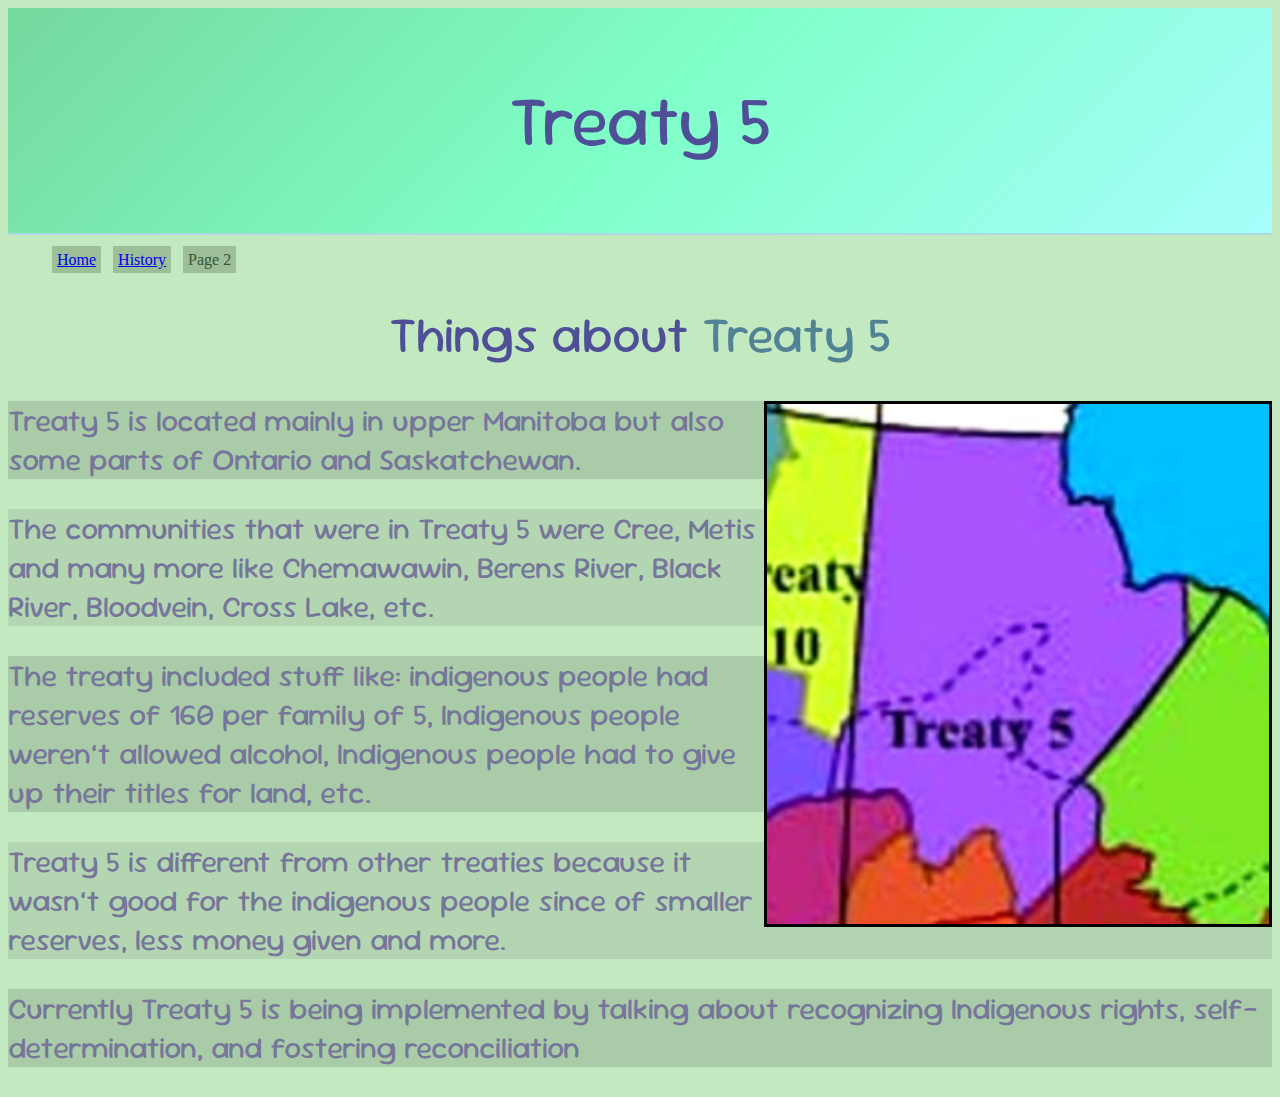
<file: index.html>
<!--
Name: Gabs
Course: Web Development
Teacher: You (Ms. Hoitink)
School: PTC
Last date modified: 3/20/2025 (march 20th, 2025)
-->
<!DOCTYPE html>
<html lang="en-us">
<head>
    <meta charset="utf-8"> 
    <meta name="viewport" content="inital-scale=1.0. user-scalableyes"/>
    <title>Treaty 5</title>
    <link rel="preconnect" href="https://fonts.googleapis.com">
<link rel="preconnect" href="https://fonts.gstatic.com" crossorigin>
<link href="https://fonts.googleapis.com/css2?family=Sour+Gummy:ital,wght@0,100..900;1,100..900&display=swap" rel="stylesheet">
<!--this links my external CSS into my web page-->
<link rel="stylesheet" href="kirbo.css"/>
</head>
<!--classes are used to apply a style to stuff-->
<body>
    <style>
    .GayAf {
        background: linear-gradient(135deg, #75d89d, #7fffc8, #a6fefb);
        padding: 20px 10px;
        text-align: center;
        border-bottom:2px solid #ADD8E6;
        box-shadow: 0 4px 8px #acd7e6(0, 0, 0, 0.5);
    }
        .Goob {
            text-align: center;
        }
        .WONDERHOY {
            text-align: end;
            float:right;
        }
        border {
            color: rgba(0, 0, 0, 0.249);
        }
body {
    background-color: #c2e9bf;
}
.sour-gummy-uniquifier {
  font-family: "Sour Gummy", sans-serif;
  font-optical-sizing: auto;
  font-weight: 100;
  font-style: normal;
  font-variation-settings:
    "wdth" 100;
}
</style>
<!--this is a semantic tag-->
<header style="background-color: #ADD8E6" class="GayAf">
<h1 class="sour-gummy-uniquifier" style="text-align: center;"><strong>Treaty 5</strong></h1>
</header>
<nav>
    <ul>
        <li id="nav-link"><a href="index.html">Home</a></li>
        <li id="nav-link"><a href="history.html">History</a></li>
        <li id="nav-link">Page 2</li>
    </ul>
</nav>
<!--the div tag is used to style a specific area -->
<div class="Goob">
<h1 class="sour-gummy-uniquifier" style="font-size: 50px;"><strong>Things about <span style="color: #518394;">Treaty 5</span></strong></h1>
</div> 
<img src="Say-Cheeze!/map..PNG" height="520px" height="auto" border="3" title="Treaty 5 map" alt="a map of treaty 5 which is in upper Manitoba and parts of Ontario and Saskatchewan" class="WONDERHOY">
<p class="sour-gummy-uniquifier" style="background-color:#a9cba7 ;"><strong>Treaty 5 is located mainly in upper Manitoba but also some parts of Ontario and Saskatchewan.  </strong></p>
<p class="sour-gummy-uniquifier" style="background-color:#b3d5b1 ;"><strong>The communities that were in Treaty 5  were Cree, Metis and many more like Chemawawin, Berens River, Black River, Bloodvein, Cross Lake, etc.</strong></p>
<p class="sour-gummy-uniquifier" style="background-color:#a9cba7 ;"><strong>The treaty included stuff like: indigenous people had reserves of 160 per family of 5, Indigenous people weren’t allowed alcohol, Indigenous people had to give up their titles for land, etc.</strong></p>
<p class="sour-gummy-uniquifier" style="background-color:#b3d5b1 ;"><strong>Treaty 5 is different from other treaties because it wasn’t good for the indigenous people since of smaller reserves, less money given and more. </strong></p>
<p class="sour-gummy-uniquifier" style="background-color:#a9cba7 ;"><strong>Currently Treaty 5 is being implemented by talking about recognizing Indigenous rights, self-determination, and fostering reconciliation </strong></p>
</body>
</file>
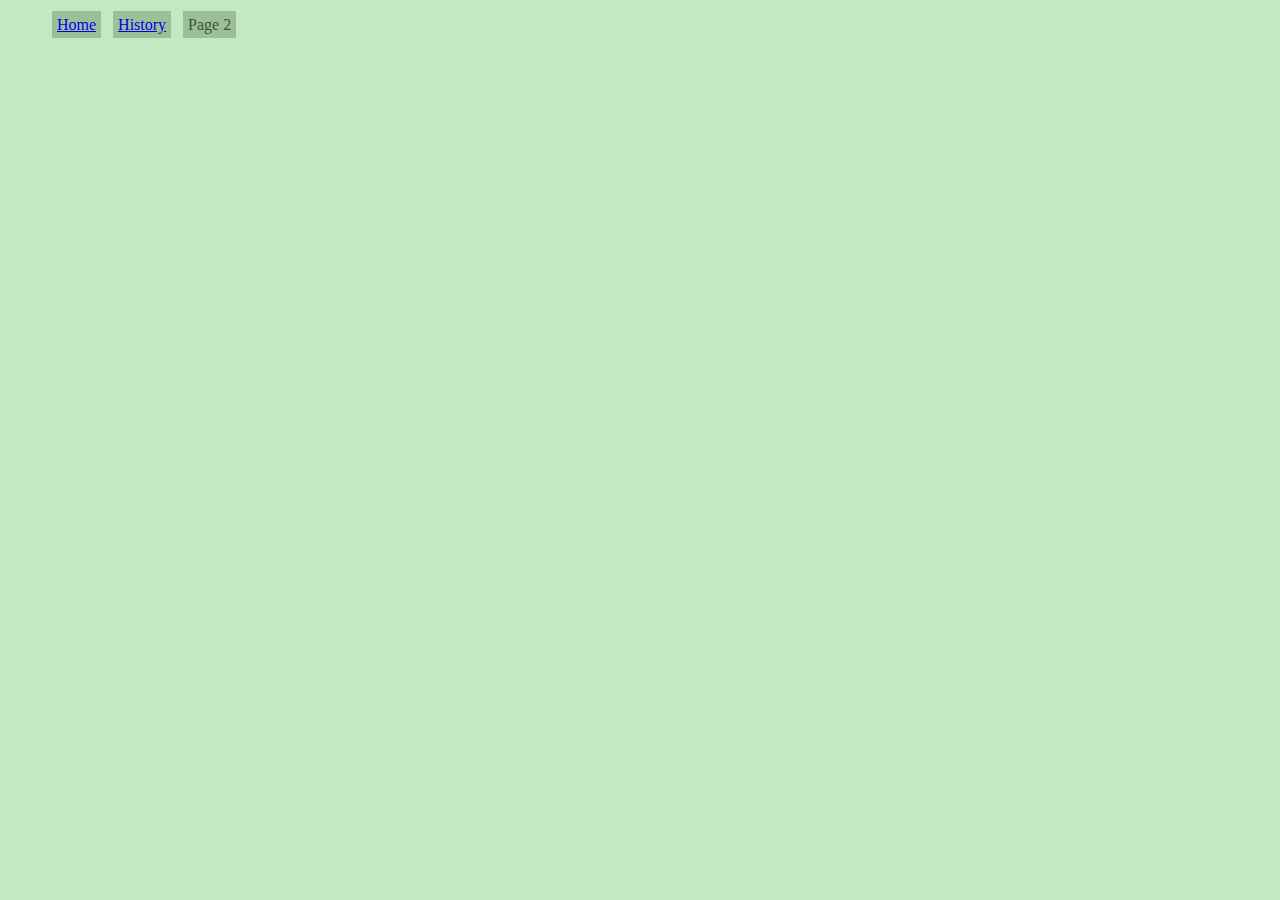
<file: history.html>
<!DOCTYPE html>
<html lang="en-us">
<head>
    <meta charset="utf-8"> 
    <meta name="viewport" content="inital-scale=1.0. user-scalableyes"/>
    <title>History</title>
    <link rel="preconnect" href="https://fonts.googleapis.com">
<link rel="preconnect" href="https://fonts.gstatic.com" crossorigin>
<link href="https://fonts.googleapis.com/css2?family=Sour+Gummy:ital,wght@0,100..900;1,100..900&display=swap" rel="stylesheet">
</head>
<body>
<link rel="stylesheet" href="kirbo.css"/>
<nav>
    <ul>
        <li id="nav-link"><a href="index.html">Home</a></li>
        <li id="nav-link"><a href="history.html">History</a></li>
        <li id="nav-link">Page 2</li>
    </ul>
</nav>
</body>
</file>
<file: kirbo.css>
body {
    background-color: #c2e9bf;
}
p {
    font-size: 30px;
    color: #76769b
}
h1 {
    font-size: 70px;
    color: #4f4f98
}
#nav-link {
    padding: 5px;
    margin: 4px;
    border: 2px;
    background-color: #74916e7b;
    color: #3a5535;
    display: inline;
}
</file>
